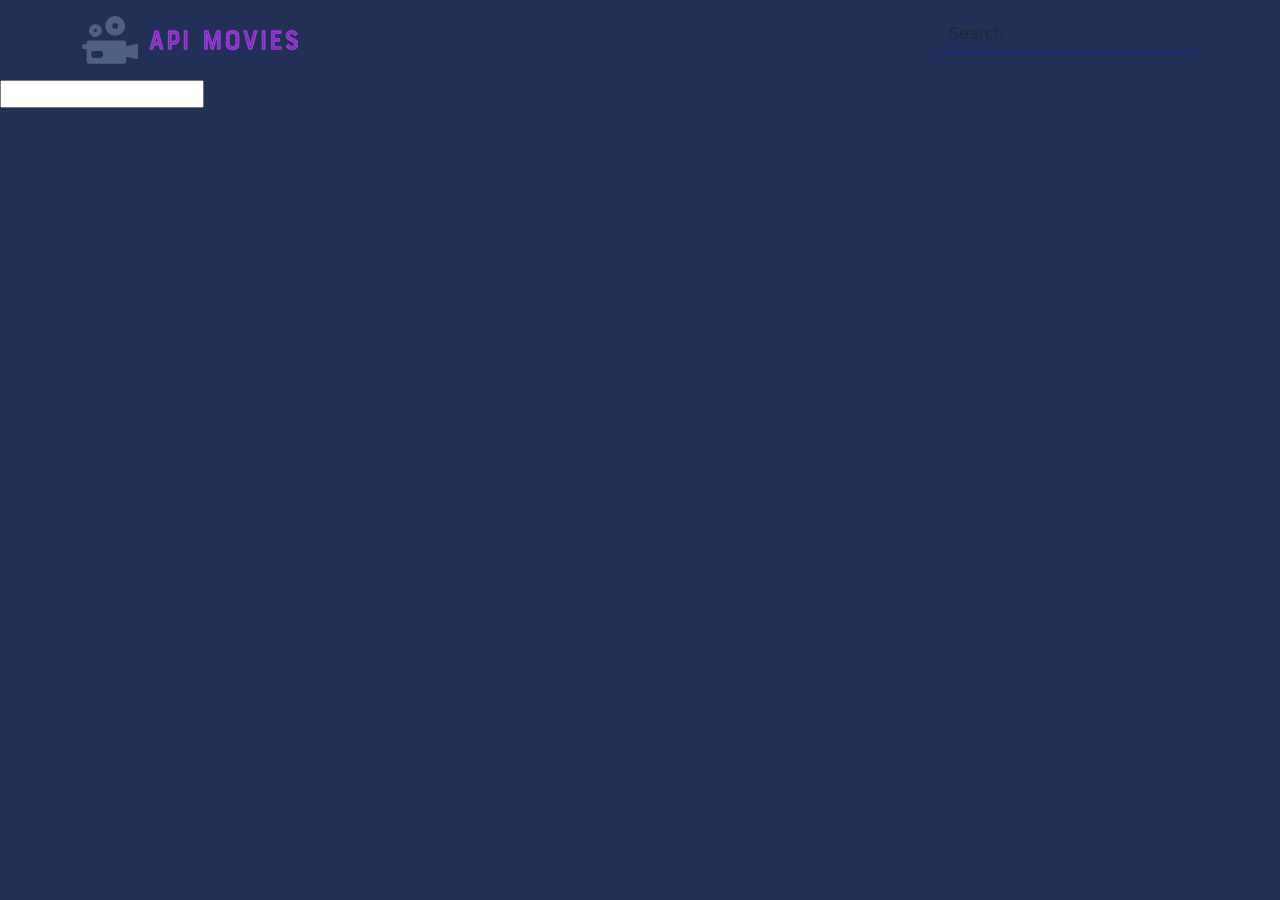
<file: index.html>
<!DOCTYPE html>
<html lang="en">

<head>
    <meta charset="UTF-8">
    <meta http-equiv="X-UA-Compatible" content="IE=edge">
    <meta name="viewport" content="width=device-width, initial-scale=1.0">
    <link rel="stylesheet" href="./style.css">
    <link rel="stylesheet" href="https://cdn.jsdelivr.net/npm/bootstrap@5.2.3/dist/css/bootstrap.min.css">
    <title>Main</title>
</head>

<body>
    <header>
        <div class="container">
            <div class="row">
                <div class="col-1">
                    <a href="index.html"><svg width="216.45" height="47.75611162361624" viewBox="0 0 369.5454545454545 81.5340909090909" class="css-1j8o68f"><defs id="SvgjsDefs1311"></defs><g id="SvgjsG1312" featurekey="symbolFeature-0" transform="matrix(1.9886363636363635,0,0,1.9886363636363635,0,0)" fill="#506084"><title xmlns="http://www.w3.org/2000/svg">Asset 456</title><g xmlns="http://www.w3.org/2000/svg" data-name="Layer 2"><g><path d="M11.5,18A5.5,5.5,0,1,0,6,12.5,5.49687,5.49687,0,0,0,11.5,18Zm0-7A1.5,1.5,0,1,1,10,12.5,1.498,1.498,0,0,1,11.5,11Z"></path><path d="M28.5,17A8.5,8.5,0,1,0,20,8.5,8.5057,8.5057,0,0,0,28.5,17Zm0-11A2.5,2.5,0,1,1,26,8.5,2.50091,2.50091,0,0,1,28.5,6Z"></path><path d="M46.80389,24.01941,38,26V23a2.00583,2.00583,0,0,0-2-2H6a2.00583,2.00583,0,0,0-2,2v1H2a2,2,0,0,0-2,2v.6a2,2,0,0,0,2,2H4V39a2.00591,2.00591,0,0,0,2,2H36a2.00591,2.00591,0,0,0,2-2V35l8.80389,1.98059A1,1,0,0,0,48,36V25A1,1,0,0,0,46.80389,24.01941ZM18,34a2.00591,2.00591,0,0,1-2,2H10a2.00591,2.00591,0,0,1-2-2V32a2.00583,2.00583,0,0,1,2-2h6a2.00583,2.00583,0,0,1,2,2Z"></path></g></g></g><g id="SvgjsG1313" featurekey="nameFeature-0" transform="matrix(1.264092764578112,0,0,1.264092764578112,112.68181286025195,7.2634144973792765)" fill="#9a39d7"><path d="M8.76 13.84 c0.04 -0.12 0.12 -0.24 0.28 -0.24 l4.96 0 c0.16 0 0.24 0.12 0.28 0.24 l6.92 25.72 c0.04 0.24 -0.12 0.44 -0.36 0.44 l-4.56 0 c-0.12 0 -0.24 -0.08 -0.28 -0.24 l-1.56 -5.6 l-5.84 0 l-1.52 5.6 c-0.04 0.16 -0.12 0.24 -0.28 0.24 l-4.6 0 c-0.24 0 -0.4 -0.2 -0.36 -0.44 z M9.88 29.2 l3.32 0 l-1.72 -6.04 z M16.04 31.560000000000002 l1.84 6 c0.08 0.24 0.52 0.2 0.4 -0.12 l-6.4 -21.28 c-0.12 -0.52 -0.8 -0.56 -0.92 0 l-6.2 21.28 c-0.12 0.28 0.32 0.4 0.44 0.16 l1.76 -6.04 l9.08 0 z M7.08 31.04 l4.36 -14.72 l4.44 14.72 l-8.8 0 z M35.4 13.600000000000001 c4.44 0 7.12 2.52 7.12 7.2 l0 5.04 c0 4.28 -2.64 7.16 -7.12 7.16 l-3.36 0 l0 6.64 c0 0.2 -0.16 0.36 -0.36 0.36 l-4.6 0 c-0.16 0 -0.28 -0.16 -0.28 -0.36 l0 -25.68 c0 -0.2 0.12 -0.36 0.28 -0.36 l8.32 0 z M37.28 24.64 l0 -2.64 c0 -2.76 -1.28 -3.04 -4.08 -3.04 l-1.16 0 l0 8.8 l1.16 0 c2.2 0 4.08 -0.4 4.08 -3.12 z M40.12 25.560000000000002 l0 -5 c0 -4.4 -3.4 -4.76 -5.24 -4.76 l-5.4 0 c-0.08 0 -0.24 0.12 -0.24 0.24 l0 21.52 c0 0.28 0.48 0.28 0.48 0 l0 -6.8 l4.8 0 c3.52 0 5.6 -1.24 5.6 -5.2 z M29.72 16.32 l5.16 0 c4.44 0 4.72 2.92 4.72 4.24 l0 5 c0 4.08 -2.56 4.64 -5.08 4.64 l-4.8 0 l0 -13.88 z M48.48 40 c-0.2 0 -0.32 -0.16 -0.32 -0.36 l0 -25.68 c0 -0.2 0.12 -0.36 0.32 -0.36 l4.56 0 c0.2 0 0.36 0.16 0.36 0.36 l0 25.68 c0 0.2 -0.16 0.36 -0.36 0.36 l-4.56 0 z M50.56 16 l0 21.56 c0 0.36 0.44 0.36 0.44 0 l0 -21.56 c0 -0.28 -0.44 -0.28 -0.44 0 z M97.80000000000001 13.600000000000001 c0.2 0 0.36 0.16 0.36 0.36 l0 25.68 c0 0.2 -0.16 0.36 -0.36 0.36 l-4.36 0 c-0.12 0 -0.32 -0.16 -0.32 -0.36 l0 -14.8 l-4.4 14.92 c-0.08 0.16 -0.16 0.24 -0.32 0.24 l-3.16 0 c-0.12 0 -0.28 -0.08 -0.32 -0.24 l-4.12 -15.2 l0 15.08 c0 0.2 -0.16 0.36 -0.36 0.36 l-4.44 0 c-0.16 0 -0.28 -0.16 -0.28 -0.36 l0 -25.68 c0 -0.2 0.12 -0.36 0.28 -0.36 l5.6 0 c0.16 0 0.32 0.12 0.36 0.24 l4.84 16.2 l5.32 -16.2 c0 -0.12 0.12 -0.24 0.28 -0.24 l5.4 0 z M95.32000000000001 37.56 c0 0.28 0.52 0.36 0.52 0 l0 -21.56 c0 -0.08 -0.12 -0.2 -0.24 -0.2 l-1.88 0 c-0.16 0 -0.2 0.12 -0.28 0.2 l-6.64 19.8 l-6.6 -19.84 c0 -0.12 -0.08 -0.16 -0.2 -0.16 l-1.96 0 c-0.12 0 -0.24 0.12 -0.24 0.24 l0 21.52 c0 0.28 0.52 0.36 0.52 0 l0 -21.24 l1.48 0 l6.76 20.32 c0.16 0.28 0.28 0.2 0.48 0 l6.8 -20.32 l1.48 0 l0 21.24 z M114.36000000000001 13.239999999999998 c3.44 0 5.84 0.76 7.36 2.4 c1.2 1.32 1.76 3.2 1.76 5.88 l0 10.52 c0 2.76 -0.56 4.68 -1.76 5.96 c-1.56 1.6 -3.92 2.4 -7.36 2.4 c-3.56 0 -5.88 -0.8 -7.4 -2.4 c-1.16 -1.28 -1.8 -3.2 -1.8 -5.96 l0 -10.52 c0 -2.68 0.64 -4.56 1.8 -5.92 c1.56 -1.6 3.92 -2.36 7.4 -2.36 z M118.16000000000001 30.84 l0 -8 c0 -3.52 -1.88 -4.24 -3.6 -4.24 l-0.48 0 c-2.56 0 -3.56 1.64 -3.56 4.24 l0 8 c0 3.52 1.88 4.28 3.56 4.28 l0.48 0 c2.56 0 3.56 -1.72 3.6 -4.28 z M107.68000000000002 21.8 l0 9.92 c0 1.88 0.48 3.44 1.6 4.6 c1.04 1.04 2.64 1.6 4.6 1.6 l1.04 0 c3.76 0 6.2 -2.4 6.2 -6.2 l0 -9.92 c0 -4.08 -2.16 -6.28 -6.2 -6.28 l-1.04 0 c-4.08 0 -6.2 2.2 -6.2 6.28 z M114.92000000000002 37.4 l-1.04 0 c-1.88 0 -3.28 -0.48 -4.28 -1.48 s-1.52 -2.4 -1.52 -4.2 l0 -9.92 c0 -3.8 2.04 -5.8 5.8 -5.8 l1.04 0 c3.8 0 5.68 1.96 5.68 5.8 l0 9.92 c0 1.68 -0.52 3.2 -1.6 4.24 c-1.04 0.88 -2.44 1.44 -4.08 1.44 z M133.88000000000002 13.84 l4.4 16.56 l4.52 -16.56 c0.08 -0.12 0.16 -0.24 0.32 -0.24 l4.56 0 c0.24 0 0.4 0.2 0.32 0.44 l-6.92 25.72 c-0.08 0.16 -0.16 0.24 -0.32 0.24 l-4.96 0 c-0.12 0 -0.24 -0.08 -0.28 -0.24 l-6.92 -25.72 c-0.04 -0.24 0.12 -0.44 0.36 -0.44 l4.6 0 c0.16 0 0.24 0.12 0.32 0.24 z M138.20000000000002 37.24 l-6.68 -21.32 c-0.12 -0.32 -0.56 -0.12 -0.44 0.12 l6.64 21.36 c0.16 0.6 0.8 0.64 1 0 l6.4 -21.36 c0.08 -0.24 -0.36 -0.4 -0.44 -0.12 z M153.88000000000002 40 c-0.2 0 -0.32 -0.16 -0.32 -0.36 l0 -25.68 c0 -0.2 0.12 -0.36 0.32 -0.36 l4.56 0 c0.2 0 0.36 0.16 0.36 0.36 l0 25.68 c0 0.2 -0.16 0.36 -0.36 0.36 l-4.56 0 z M155.96 16 l0 21.56 c0 0.36 0.44 0.36 0.44 0 l0 -21.56 c0 -0.28 -0.44 -0.28 -0.44 0 z M166.48000000000002 40 c-0.2 0 -0.32 -0.16 -0.32 -0.36 l0 -25.68 c0 -0.2 0.12 -0.36 0.32 -0.36 l13.6 0 c0.2 0 0.36 0.16 0.36 0.36 l0 4.28 c0 0.2 -0.16 0.36 -0.36 0.36 l-8.64 0 l0 5.44 l6.72 0 c0.2 0 0.32 0.16 0.32 0.36 l0 4.36 c0 0.2 -0.12 0.36 -0.32 0.36 l-6.72 0 l0 5.88 l8.64 0 c0.2 0 0.36 0.16 0.36 0.36 l0 4.28 c0 0.2 -0.16 0.36 -0.36 0.36 l-13.6 0 z M168.48000000000002 16.12 l0 21.28 c0 0.24 0.16 0.32 0.32 0.32 l9.2 0 c0.36 0 0.28 -0.48 0 -0.48 l-9 0 l0 -10.44 l7.36 0 c0.24 0 0.24 -0.56 0 -0.56 l-7.36 0 l0 -9.92 l9 0 c0.28 0 0.36 -0.52 0 -0.52 l-9.2 0 c-0.16 0 -0.32 0.12 -0.32 0.32 z M196.2 23.8 c3.04 1.44 7 3.72 7 7.84 c0 1.2 -0.2 3.52 -1.52 5.48 c-1.48 2.2 -3.8 3.28 -7 3.28 c-3.4 0 -7.36 -1.64 -8.6 -5.36 c-0.04 -0.12 0 -0.24 0.12 -0.32 l3.68 -3.16 c0.16 -0.12 0.4 -0.12 0.52 0.08 c0.08 0.2 0.24 0.52 0.44 0.92 c0.6 1.24 2.04 2.48 3.64 2.48 c1.24 0 2.92 -0.68 2.92 -2.6 c0 -1.84 -2.52 -2.88 -4.08 -3.48 c-1.8 -0.72 -3.64 -1.64 -5.2 -3 c-1.64 -1.52 -2.44 -3.2 -2.44 -5.2 c0 -5 4.6 -7.52 8.96 -7.52 c3.44 0 6 1.8 7.68 5.36 c0.08 0.16 0 0.36 -0.12 0.44 l-3.56 2.48 c-0.16 0.08 -0.24 0.08 -0.4 -0.12 c-1.36 -1.96 -2.56 -2.88 -4.16 -2.88 c-0.84 0 -2.8 0.32 -2.8 1.8 c0 1.8 3.32 2.72 4.92 3.48 z M188.92 34.84 c1 2 3.76 3.16 6 3.16 c2.92 0 5.28 -2 5.6 -5.04 c0.4 -3.72 -2.52 -5.32 -5.4 -6.76 l-1.28 -0.56 c-2.96 -1.32 -5.12 -2.32 -5.12 -5.08 c0 -3.04 2.8 -4.44 5.56 -4.44 c2.52 0 3.84 1.48 4.52 2.4 c0.24 0.32 0.64 0.04 0.4 -0.28 c-0.68 -0.84 -2.12 -2.6 -4.92 -2.6 c-3.16 0 -6.04 1.56 -6.04 4.92 c0 3 2.4 4.16 5.44 5.56 l1.24 0.6 c3.96 1.88 5.4 3.64 5.08 6.2 c-0.6 4.08 -3.72 4.6 -5.08 4.6 c-3 0 -5 -1.8 -5.6 -2.92 c-0.2 -0.2 -0.48 0 -0.4 0.24 z"></path></g></svg></a>
                </div>
                <div class="col-3">
                    <form id="form">
                        <input id="search" type="text" class="form-control" placeholder="Search">
                    </form>
                </div>
            </div>
        </div>

    </header>
    <div class="container">
        <div id="main">

        </div>
    </div>
    <input type="email" id="email">
    <script src="./script.js"></script>
</body>

</html>
</file>
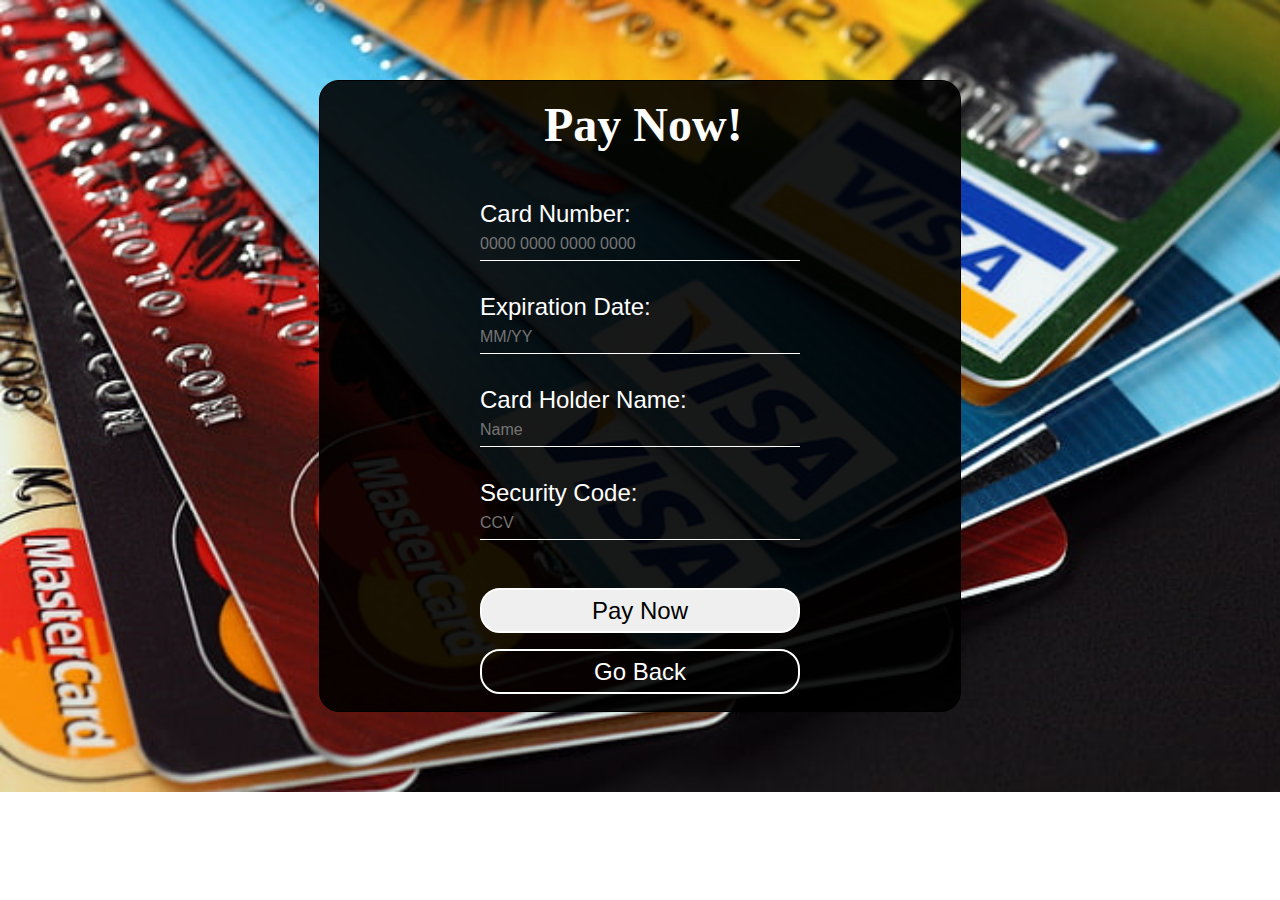
<file: checkout.html>
<!DOCTYPE html>
<html lang="en">
  <head>
    <meta charset="UTF-8">
    <meta http-equiv="X-UA-Compatible" content="IE=edge">
    <meta name="viewport" content="width=device-width, initial-scale=1.0">
    <link rel="stylesheet" href="ticket.css">
    <title>Checkout</title>
  </head>
  <body>
    <div id="main-box" class="main-box">
    </div>
    <script src="tickets.js"></script>

  </body>
</html>
</file>
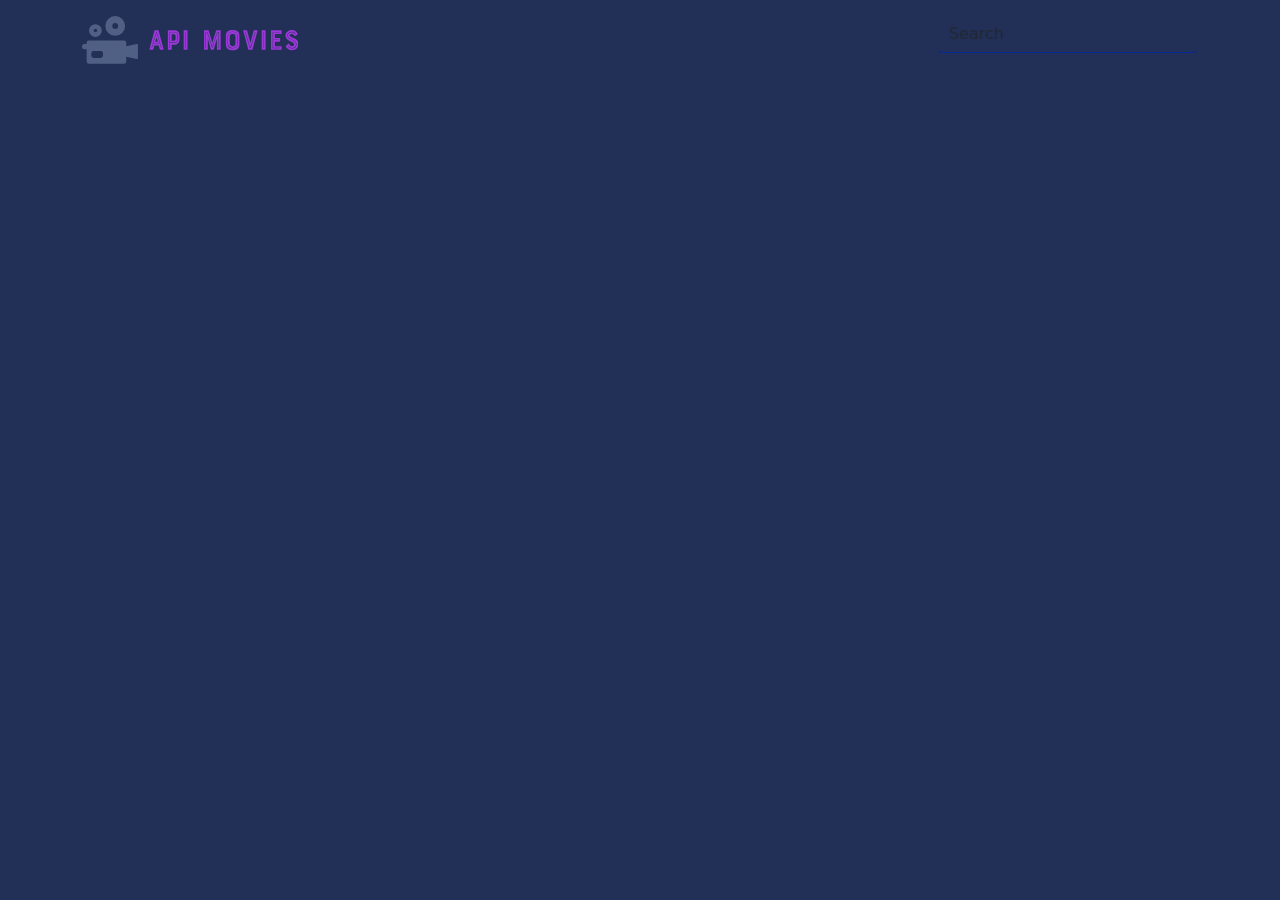
<file: movie.html>
<!DOCTYPE html>
<html lang="en">

<head>
    <meta charset="UTF-8">
    <meta http-equiv="X-UA-Compatible" content="IE=edge">
    <meta name="viewport" content="width=device-width, initial-scale=1.0">

    <link rel="stylesheet" href="https://cdn.jsdelivr.net/npm/bootstrap@5.2.3/dist/css/bootstrap.min.css">
    <link rel="stylesheet" href="./style.css">
    <title>Movie</title>
</head>

<body>
    <header>
        <div class="container">
            <div class="row">
                <div class="col-1">
                    <a href="index.html"><svg width="216.45" height="47.75611162361624" viewBox="0 0 369.5454545454545 81.5340909090909" class="css-1j8o68f"><defs id="SvgjsDefs1311"></defs><g id="SvgjsG1312" featurekey="symbolFeature-0" transform="matrix(1.9886363636363635,0,0,1.9886363636363635,0,0)" fill="#506084"><title xmlns="http://www.w3.org/2000/svg">Asset 456</title><g xmlns="http://www.w3.org/2000/svg" data-name="Layer 2"><g><path d="M11.5,18A5.5,5.5,0,1,0,6,12.5,5.49687,5.49687,0,0,0,11.5,18Zm0-7A1.5,1.5,0,1,1,10,12.5,1.498,1.498,0,0,1,11.5,11Z"></path><path d="M28.5,17A8.5,8.5,0,1,0,20,8.5,8.5057,8.5057,0,0,0,28.5,17Zm0-11A2.5,2.5,0,1,1,26,8.5,2.50091,2.50091,0,0,1,28.5,6Z"></path><path d="M46.80389,24.01941,38,26V23a2.00583,2.00583,0,0,0-2-2H6a2.00583,2.00583,0,0,0-2,2v1H2a2,2,0,0,0-2,2v.6a2,2,0,0,0,2,2H4V39a2.00591,2.00591,0,0,0,2,2H36a2.00591,2.00591,0,0,0,2-2V35l8.80389,1.98059A1,1,0,0,0,48,36V25A1,1,0,0,0,46.80389,24.01941ZM18,34a2.00591,2.00591,0,0,1-2,2H10a2.00591,2.00591,0,0,1-2-2V32a2.00583,2.00583,0,0,1,2-2h6a2.00583,2.00583,0,0,1,2,2Z"></path></g></g></g><g id="SvgjsG1313" featurekey="nameFeature-0" transform="matrix(1.264092764578112,0,0,1.264092764578112,112.68181286025195,7.2634144973792765)" fill="#9a39d7"><path d="M8.76 13.84 c0.04 -0.12 0.12 -0.24 0.28 -0.24 l4.96 0 c0.16 0 0.24 0.12 0.28 0.24 l6.92 25.72 c0.04 0.24 -0.12 0.44 -0.36 0.44 l-4.56 0 c-0.12 0 -0.24 -0.08 -0.28 -0.24 l-1.56 -5.6 l-5.84 0 l-1.52 5.6 c-0.04 0.16 -0.12 0.24 -0.28 0.24 l-4.6 0 c-0.24 0 -0.4 -0.2 -0.36 -0.44 z M9.88 29.2 l3.32 0 l-1.72 -6.04 z M16.04 31.560000000000002 l1.84 6 c0.08 0.24 0.52 0.2 0.4 -0.12 l-6.4 -21.28 c-0.12 -0.52 -0.8 -0.56 -0.92 0 l-6.2 21.28 c-0.12 0.28 0.32 0.4 0.44 0.16 l1.76 -6.04 l9.08 0 z M7.08 31.04 l4.36 -14.72 l4.44 14.72 l-8.8 0 z M35.4 13.600000000000001 c4.44 0 7.12 2.52 7.12 7.2 l0 5.04 c0 4.28 -2.64 7.16 -7.12 7.16 l-3.36 0 l0 6.64 c0 0.2 -0.16 0.36 -0.36 0.36 l-4.6 0 c-0.16 0 -0.28 -0.16 -0.28 -0.36 l0 -25.68 c0 -0.2 0.12 -0.36 0.28 -0.36 l8.32 0 z M37.28 24.64 l0 -2.64 c0 -2.76 -1.28 -3.04 -4.08 -3.04 l-1.16 0 l0 8.8 l1.16 0 c2.2 0 4.08 -0.4 4.08 -3.12 z M40.12 25.560000000000002 l0 -5 c0 -4.4 -3.4 -4.76 -5.24 -4.76 l-5.4 0 c-0.08 0 -0.24 0.12 -0.24 0.24 l0 21.52 c0 0.28 0.48 0.28 0.48 0 l0 -6.8 l4.8 0 c3.52 0 5.6 -1.24 5.6 -5.2 z M29.72 16.32 l5.16 0 c4.44 0 4.72 2.92 4.72 4.24 l0 5 c0 4.08 -2.56 4.64 -5.08 4.64 l-4.8 0 l0 -13.88 z M48.48 40 c-0.2 0 -0.32 -0.16 -0.32 -0.36 l0 -25.68 c0 -0.2 0.12 -0.36 0.32 -0.36 l4.56 0 c0.2 0 0.36 0.16 0.36 0.36 l0 25.68 c0 0.2 -0.16 0.36 -0.36 0.36 l-4.56 0 z M50.56 16 l0 21.56 c0 0.36 0.44 0.36 0.44 0 l0 -21.56 c0 -0.28 -0.44 -0.28 -0.44 0 z M97.80000000000001 13.600000000000001 c0.2 0 0.36 0.16 0.36 0.36 l0 25.68 c0 0.2 -0.16 0.36 -0.36 0.36 l-4.36 0 c-0.12 0 -0.32 -0.16 -0.32 -0.36 l0 -14.8 l-4.4 14.92 c-0.08 0.16 -0.16 0.24 -0.32 0.24 l-3.16 0 c-0.12 0 -0.28 -0.08 -0.32 -0.24 l-4.12 -15.2 l0 15.08 c0 0.2 -0.16 0.36 -0.36 0.36 l-4.44 0 c-0.16 0 -0.28 -0.16 -0.28 -0.36 l0 -25.68 c0 -0.2 0.12 -0.36 0.28 -0.36 l5.6 0 c0.16 0 0.32 0.12 0.36 0.24 l4.84 16.2 l5.32 -16.2 c0 -0.12 0.12 -0.24 0.28 -0.24 l5.4 0 z M95.32000000000001 37.56 c0 0.28 0.52 0.36 0.52 0 l0 -21.56 c0 -0.08 -0.12 -0.2 -0.24 -0.2 l-1.88 0 c-0.16 0 -0.2 0.12 -0.28 0.2 l-6.64 19.8 l-6.6 -19.84 c0 -0.12 -0.08 -0.16 -0.2 -0.16 l-1.96 0 c-0.12 0 -0.24 0.12 -0.24 0.24 l0 21.52 c0 0.28 0.52 0.36 0.52 0 l0 -21.24 l1.48 0 l6.76 20.32 c0.16 0.28 0.28 0.2 0.48 0 l6.8 -20.32 l1.48 0 l0 21.24 z M114.36000000000001 13.239999999999998 c3.44 0 5.84 0.76 7.36 2.4 c1.2 1.32 1.76 3.2 1.76 5.88 l0 10.52 c0 2.76 -0.56 4.68 -1.76 5.96 c-1.56 1.6 -3.92 2.4 -7.36 2.4 c-3.56 0 -5.88 -0.8 -7.4 -2.4 c-1.16 -1.28 -1.8 -3.2 -1.8 -5.96 l0 -10.52 c0 -2.68 0.64 -4.56 1.8 -5.92 c1.56 -1.6 3.92 -2.36 7.4 -2.36 z M118.16000000000001 30.84 l0 -8 c0 -3.52 -1.88 -4.24 -3.6 -4.24 l-0.48 0 c-2.56 0 -3.56 1.64 -3.56 4.24 l0 8 c0 3.52 1.88 4.28 3.56 4.28 l0.48 0 c2.56 0 3.56 -1.72 3.6 -4.28 z M107.68000000000002 21.8 l0 9.92 c0 1.88 0.48 3.44 1.6 4.6 c1.04 1.04 2.64 1.6 4.6 1.6 l1.04 0 c3.76 0 6.2 -2.4 6.2 -6.2 l0 -9.92 c0 -4.08 -2.16 -6.28 -6.2 -6.28 l-1.04 0 c-4.08 0 -6.2 2.2 -6.2 6.28 z M114.92000000000002 37.4 l-1.04 0 c-1.88 0 -3.28 -0.48 -4.28 -1.48 s-1.52 -2.4 -1.52 -4.2 l0 -9.92 c0 -3.8 2.04 -5.8 5.8 -5.8 l1.04 0 c3.8 0 5.68 1.96 5.68 5.8 l0 9.92 c0 1.68 -0.52 3.2 -1.6 4.24 c-1.04 0.88 -2.44 1.44 -4.08 1.44 z M133.88000000000002 13.84 l4.4 16.56 l4.52 -16.56 c0.08 -0.12 0.16 -0.24 0.32 -0.24 l4.56 0 c0.24 0 0.4 0.2 0.32 0.44 l-6.92 25.72 c-0.08 0.16 -0.16 0.24 -0.32 0.24 l-4.96 0 c-0.12 0 -0.24 -0.08 -0.28 -0.24 l-6.92 -25.72 c-0.04 -0.24 0.12 -0.44 0.36 -0.44 l4.6 0 c0.16 0 0.24 0.12 0.32 0.24 z M138.20000000000002 37.24 l-6.68 -21.32 c-0.12 -0.32 -0.56 -0.12 -0.44 0.12 l6.64 21.36 c0.16 0.6 0.8 0.64 1 0 l6.4 -21.36 c0.08 -0.24 -0.36 -0.4 -0.44 -0.12 z M153.88000000000002 40 c-0.2 0 -0.32 -0.16 -0.32 -0.36 l0 -25.68 c0 -0.2 0.12 -0.36 0.32 -0.36 l4.56 0 c0.2 0 0.36 0.16 0.36 0.36 l0 25.68 c0 0.2 -0.16 0.36 -0.36 0.36 l-4.56 0 z M155.96 16 l0 21.56 c0 0.36 0.44 0.36 0.44 0 l0 -21.56 c0 -0.28 -0.44 -0.28 -0.44 0 z M166.48000000000002 40 c-0.2 0 -0.32 -0.16 -0.32 -0.36 l0 -25.68 c0 -0.2 0.12 -0.36 0.32 -0.36 l13.6 0 c0.2 0 0.36 0.16 0.36 0.36 l0 4.28 c0 0.2 -0.16 0.36 -0.36 0.36 l-8.64 0 l0 5.44 l6.72 0 c0.2 0 0.32 0.16 0.32 0.36 l0 4.36 c0 0.2 -0.12 0.36 -0.32 0.36 l-6.72 0 l0 5.88 l8.64 0 c0.2 0 0.36 0.16 0.36 0.36 l0 4.28 c0 0.2 -0.16 0.36 -0.36 0.36 l-13.6 0 z M168.48000000000002 16.12 l0 21.28 c0 0.24 0.16 0.32 0.32 0.32 l9.2 0 c0.36 0 0.28 -0.48 0 -0.48 l-9 0 l0 -10.44 l7.36 0 c0.24 0 0.24 -0.56 0 -0.56 l-7.36 0 l0 -9.92 l9 0 c0.28 0 0.36 -0.52 0 -0.52 l-9.2 0 c-0.16 0 -0.32 0.12 -0.32 0.32 z M196.2 23.8 c3.04 1.44 7 3.72 7 7.84 c0 1.2 -0.2 3.52 -1.52 5.48 c-1.48 2.2 -3.8 3.28 -7 3.28 c-3.4 0 -7.36 -1.64 -8.6 -5.36 c-0.04 -0.12 0 -0.24 0.12 -0.32 l3.68 -3.16 c0.16 -0.12 0.4 -0.12 0.52 0.08 c0.08 0.2 0.24 0.52 0.44 0.92 c0.6 1.24 2.04 2.48 3.64 2.48 c1.24 0 2.92 -0.68 2.92 -2.6 c0 -1.84 -2.52 -2.88 -4.08 -3.48 c-1.8 -0.72 -3.64 -1.64 -5.2 -3 c-1.64 -1.52 -2.44 -3.2 -2.44 -5.2 c0 -5 4.6 -7.52 8.96 -7.52 c3.44 0 6 1.8 7.68 5.36 c0.08 0.16 0 0.36 -0.12 0.44 l-3.56 2.48 c-0.16 0.08 -0.24 0.08 -0.4 -0.12 c-1.36 -1.96 -2.56 -2.88 -4.16 -2.88 c-0.84 0 -2.8 0.32 -2.8 1.8 c0 1.8 3.32 2.72 4.92 3.48 z M188.92 34.84 c1 2 3.76 3.16 6 3.16 c2.92 0 5.28 -2 5.6 -5.04 c0.4 -3.72 -2.52 -5.32 -5.4 -6.76 l-1.28 -0.56 c-2.96 -1.32 -5.12 -2.32 -5.12 -5.08 c0 -3.04 2.8 -4.44 5.56 -4.44 c2.52 0 3.84 1.48 4.52 2.4 c0.24 0.32 0.64 0.04 0.4 -0.28 c-0.68 -0.84 -2.12 -2.6 -4.92 -2.6 c-3.16 0 -6.04 1.56 -6.04 4.92 c0 3 2.4 4.16 5.44 5.56 l1.24 0.6 c3.96 1.88 5.4 3.64 5.08 6.2 c-0.6 4.08 -3.72 4.6 -5.08 4.6 c-3 0 -5 -1.8 -5.6 -2.92 c-0.2 -0.2 -0.48 0 -0.4 0.24 z"></path></g></svg></a>
                </div>
                <div class="col-3">
                    <form id="form">
                        <input id="search" type="text" class="form-control" placeholder="Search">
                    </form>
                </div>
            </div>
        </div>

    </header>
    <div id="main"></div>
    <div class="container">
        <div id="similar" class="row"> </div>
    </div>

    <script src="./description.js"></script>
</body>

</html>
</file>
<file: style.css>
* {
    margin: 0;
    padding: 0;
}

:root {
    --primary-color: #222f56;
    --secondary-color: #052995;
}

body {
    background-color: var(--primary-color) !important;
}

.container{
    margin-top: 1rem;
}
.movies {
    background-color: var(--secondary-color);
    position: relative;
    height: 850px;
    border-radius: 1rem;
}

img {
    width: 100%;
    border-radius: 1rem;
}
#search{
    background-color: transparent;
    border: none;
    border-bottom: 1px solid #052995;
}
.col-3{
    margin-left: auto;
}
.ticket-btn{
    width: 20%;
    height: 2.5rem;
    background-color: orangered;
    border: 2px solid orangered;
    border-radius: 10px;
    color: white;
    font-weight: bold;
}
.ticket-btn:hover{
    background-color: transparent;
    transition: 0.2s ease-in-out;
}
.movies:hover{
    border-radius: 0;
    background-blend-mode: darken;
    background-color: rgba(0, 0, 0, 0.3);
    cursor: pointer;
    transition: 0.3s ease-in-out;
}
img:hover{
    border-radius: 0;
    transition: 0.3s ease-in;
}
#main {
    display: flex;
    flex-wrap: wrap;
}


.movie_content_box {
    padding: 10px;
}
.movie_content_box h3 {
    font-size: 20px;
    font-weight: bold;
    margin-bottom: 10px;
    color: white;
}

.movie_content_box p {
    font-size: 14px;
    margin-bottom: 10px;
    color: white;
}

span p {
    width: 50px;
    text-align: center;
    font-weight: bold;
    border-radius: 8px;
    position: absolute;
    top: 10px;
    right: 10px;
}

.yellow {
    background-color: yellow;
}

.green {
    background-color: green;
}

.red {
    background-color: red;
}









.back{
    text-decoration: none;
    color: white;
}
.seating-area {
    text-align: center;
    margin-top: 50px;
  }
  
  h1, h2 {
    color: white;
  }
  
  #seat-map {
    margin: 20px auto;
    width: 600px;
  }
  
  .seat {
    display: inline-block;
    width: 40px;
    height: 40px;
    margin: 5px;
    background-color: transparent;
    border: 1px solid black;
    border-radius: 10px;
    cursor: pointer;
  }
  
  .selected {
    background-color: #0c6;
    border-color: #093;
  }
  
  #buy-btn {
    padding: 10px 20px;
    font-size: 16px;
    background-color: rgb(174, 129, 129);
    color: #fff;
    border: none;
    border-radius: 4px;
    cursor: pointer;
  }
  #final-btn{
    padding: 10px 20px;
    font-size: 16px;
    background-color: #f60;
    color: #fff;
    border: none;
    border-radius: 4px;
    cursor: pointer;
  }
</file>
<file: ticket.css>
* {
  margin: 0;
  padding: 0;
  font-size: 16px;
}
body{
  justify-content: center;
  background: url(img/wl.jpg);
  background-blend-mode: darken;
  /* background-color: rgba(0, 0, 0, 0.3); */
  background-repeat: no-repeat;
  background-size: cover;
}
.main-box{
  color: white;
  background-blend-mode: darken;
  background-color: rgba(0, 0, 0, 0.9);
  align-items: center;
  margin: 5rem auto;
  border-radius: 20px;
  width: 40rem;
  height: 70vh;
  border: 1px solid black;
}
h1{
  padding: 1rem;
  font-size: 3rem;
  margin-left: 13rem;
}

p{
  margin-left: 10rem;
  font-family: 'Franklin Gothic Medium', 'Arial Narrow', Arial, sans-serif;
  font-size: 1.5rem;
  margin-top: 2rem;
}
input{
  background-color: transparent;
  border: none;
  color: white;
  border-bottom: 1px solid white;
  margin-left: 10rem;
  font-family: 'Franklin Gothic Medium', 'Arial Narrow', Arial, sans-serif;
  width: 20rem;
  height: 2rem;
}
#payment-btn{
  margin-top: 1rem;
  border-radius: 20px;
  border: 2px solid white;
  margin-left: 10rem;
  width: 20rem;
  height: 5vh;
  font-size: 1.5rem;
}

#payment-btn:hover{
  font-weight: bold;
  cursor: pointer;
  color: white;
  background-color: transparent;
  transition: 0.2s ease-in;
}
#back-btn{
  margin-top: 1rem;
  border-radius: 20px;
  color: white;
  background-color: transparent;
  border: 2px solid white;
  margin-left: 10rem;
  width: 20rem;
  height: 5vh;
  font-size: 1.5rem;
}
#back-btn:hover{
  cursor: pointer;
  background-color: white;
  color: black;
  transition: 0.2s ease-in;
}

input::-webkit-outer-spin-button,
input::-webkit-inner-spin-button {
  -webkit-appearance: none;
  margin: 0;
}
</file>
